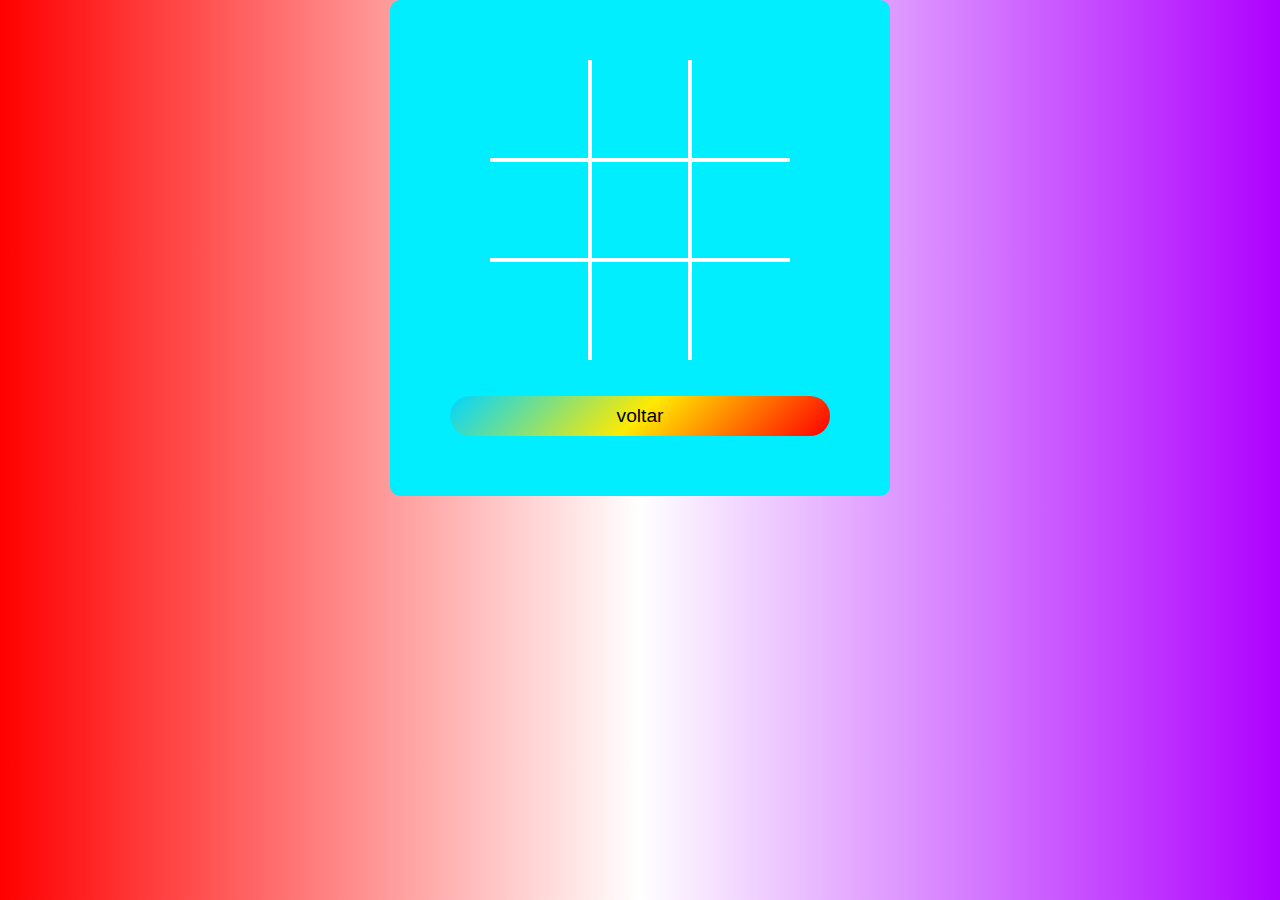
<file: Jogo_da_veia.html>
<!DOCTYPE html>
<html>

<head>
  <meta charset="utf-8">
  <meta name="viewport" content="width=device-width">

  <link href="sty.css" rel="stylesheet" type="text/css" />
</head>

<body>
 <center>
   
  <div class="form">
   <div class="board" data-board>
   <div class="cell" data-cell></div>
   <div class="cell" data-cell></div>
   <div class="cell" data-cell></div>
   <div class="cell" data-cell></div>
   <div class="cell" data-cell></div>
   <div class="cell" data-cell></div>
   <div class="cell" data-cell></div>
   <div class="cell" data-cell></div>
   <div class="cell" data-cell></div>
 </div>
    <div class="winning-message" data-winning-message>
      <p class="winning-message-text" data-winning-message-text> venceu</p>
      <button class="winning-message-button" data-winning-message-button>reiniciar</button>
    </div>
    <br>
    <br>
    <a href="jogos.html"><button>voltar</a></button>
  </div>
   <br>
    <br>
  <script src="jascr.js"></script>
</center>
</body>

</html>
</file>
<file: sty.css>
*{
margin: 0;
padding: 0;
  box-sizing: border-box;
}
body {
height:100vh;
  width:100vw;

  background:linear-gradient(90deg, #ff0000ff, #ffffffff, #ae00ffff) ;
}
a:-webkit-any-link {
    color: black;
    cursor: pointer;
    text-decoration: none;
}
.board.x .cell:not(.x):not(.circle):hover::after,
.board.x .cell:not(.x):not(.circle):hover::before{
  display:block;
}
.board{
  display: grid;
  width:100%;
  height:100%;
  justify-content:center ;
  align-content:center;
  align-items:center;
  grid-template-columns:repeat(3, auto);
}
.board.x .cell:not(.x):not(.circle):hover::after,
.board.x .cell:not(.x):not(.circle):hover::before,
.board.circle .cell:not(.x):not(.circle):hover::after{
 display:block;
}
.cell{
  width:100px;
  height:100px;
  border:2px solid white;
  display:flex;
  justify-content:center;
  align-items:center;
  position: relative;
}
.cell.x,
.cell.circle{
  cursor:not-allowed;
}
.cell:nth-child(1),
.cell:nth-child(2),
.cell:nth-child(3){
  border-top: none;
}

.cell:nth-child(1),
.cell:nth-child(4),
.cell:nth-child(7){
  border-left:none;
}
.cell:nth-child(7),
.cell:nth-child(8),
.cell:nth-child(9){
  border-bottom:none;
}
.cell:nth-child(3),
.cell:nth-child(6),
.cell:nth-child(9){
  border-right:none;
}
/*X*/
.cell.x::before,
.cell.x::after,
.board.x .cell:not(.x):not(.circle):hover::after,
.board.x .cell:not(.x):not(.circle):hover::before{
    content:"X";
  font-size:100px;

  position:absolute;
}
.cell.x::before{
  transform:rotate(45 deg);
}
.cell.x::after{
  transform:rotate(-45 deg);
}
/*círculo*/
.cell.circle::before,
.cell.circle::after,
.board.circle .cell:not(.x):not(.circle):hover::after,
.board.circle .cell:not(.x):not(.circle):hover::after{
    content:"O";

  color:white;
  font-size:100px;
  position:absolute;
  border-radius:50%;
}
.cell.x::before{
  transform:rotate(45 deg);
}
.cell.x::after{
  transform:rotate(-45 deg);
}
.winning-message{
  display: none;
  position: fixed;
  top: 0;
  right:0;
  left: 0;
  bottom: 0;
  justify-content: center;
  align-items: center;
background:linear-gradient(90deg, #ff0000ff, #ffffffff, #ae00ffff) ;
  flex-direction:collum; 
}
.winning-message-buttom{
 font-size: 2.5rem;
  padding: 10px 15px;
  cursor: pointer;
background:linear-gradient(90deg, #ff0000ff, #ffffffff, #ae00ffff) ;
  border-radius: 5px ;
  border: none;
  margin-top: 16px;
  color:black;
}
.winning-message-buttom:hover{
background:linear-gradient(90deg, #ff0000ff, #ffffffff, #ae00ffff) ;
}
.winning-message-text{
  color:black;
  font-size:5rem;
}
.form{
padding-top:100px;
  left:50%;
  top:50%;
  border-radius:10px ;
  padding:60px;
  width:min-content;
  display:block;
 align-items:center;
  background-color:#00eeffff;
}


@media screen and(max-width:768) {
  section, aside{
    width:100%;
  }
}

button{
    font-family:'Poppings',sans-serif;
    background:linear-gradient(-45deg, #ff0000ff, #ffea00ff, #00d5ffff) ;
width: 100%;
  height: 40px;
  border:none;
  font-size:1.2em;
  color:black;
  border-radius:20px;
  outline:none;
  cursor:pointer;
}


@media only screen and (min-width: 600px) {

  .form {width: 500px;}
  #form {width: 500px;}

}

@media only screen and (min-width: 768px) {
 
  .form {width: 500px;}
  #form {width: 500px;}
}
.show-winning-message{
  display: flex;
}
</file>
